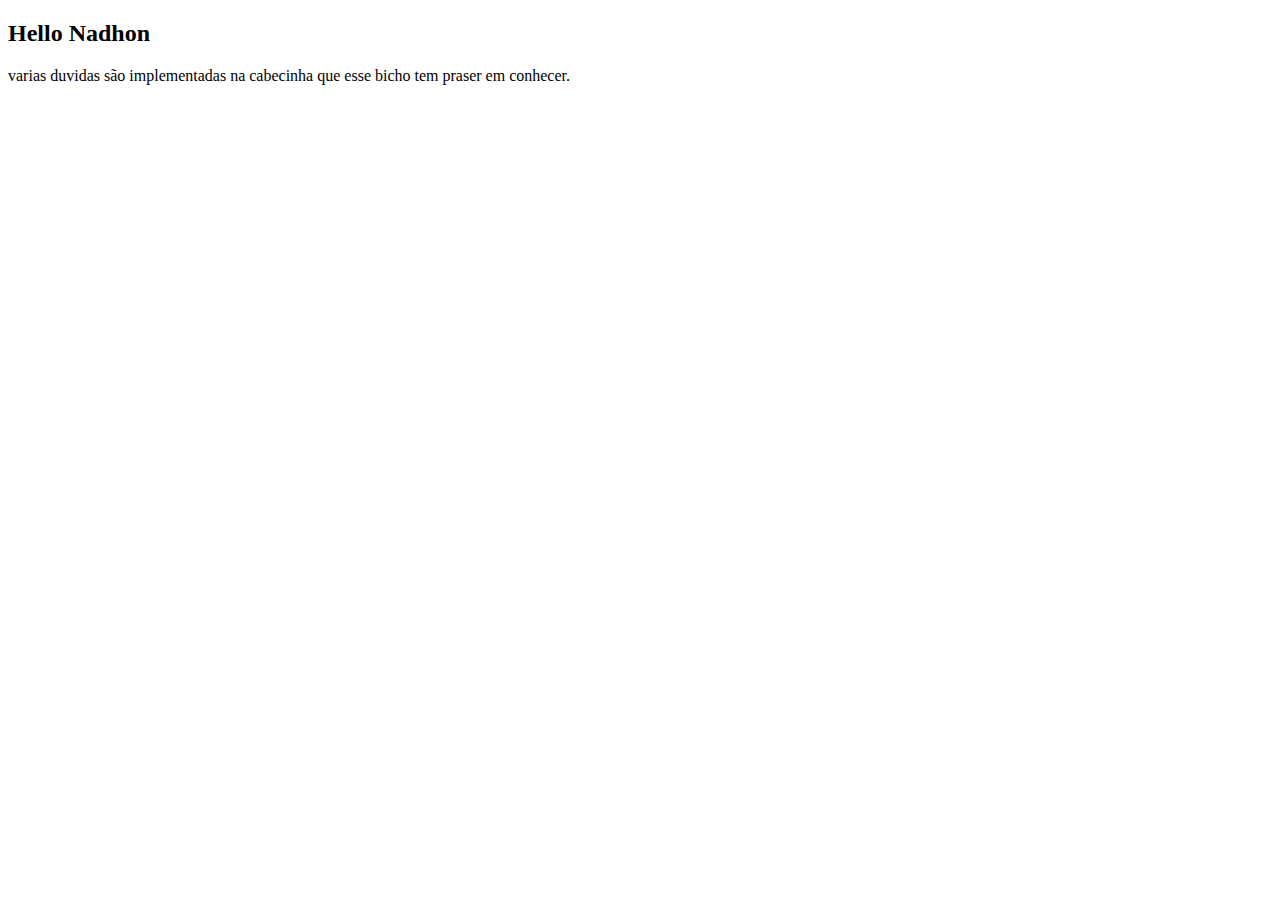
<file: Documentação/app/templates/index.html>
<!DOCTYPE html>
<html lang="en">
<head>
    <meta charset="UTF-8">
    <meta name="viewport" content="width=device-width, initial-scale=1.0">
    <title>Document</title>
</head>
<body>
    <h2>Hello Nadhon</h2>
    <p>varias duvidas são implementadas na cabecinha que esse bicho tem praser em conhecer.</p>
</body>
</html>
</file>
